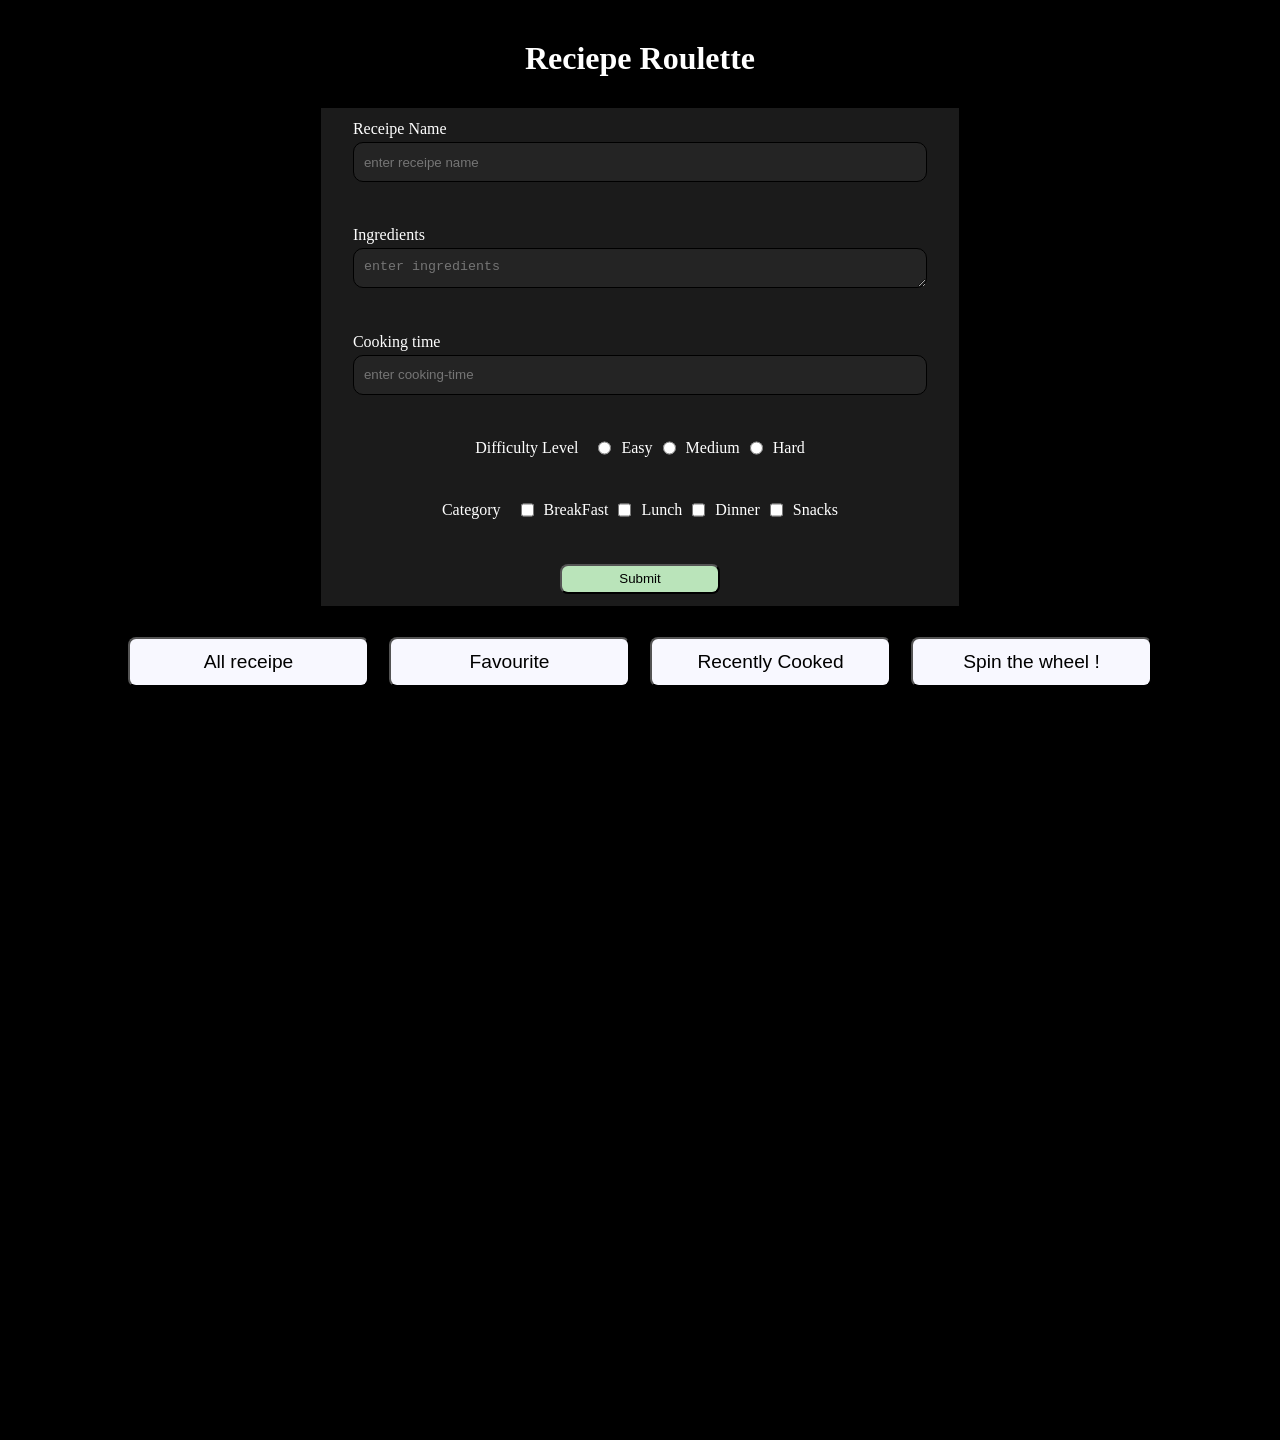
<file: index.html>
<!DOCTYPE html>
<html lang="en">
	<head>
		<meta charset="UTF-8" />
		<meta name="viewport" content="width=device-width, initial-scale=1.0" />
		<title>Document</title>
		<link rel="stylesheet" href="style.css" />
	</head>

	<body>
		<h1>Reciepe Roulette</h1>
		<form>
			<div class="receipe-name d1">
				<label for="rec-name">Receipe Name</label>
				<input
					type="text"
					required
					minlength="3"
					id="rec-name"
					placeholder="enter receipe name"
				/>
			</div>

			<div class="ingredients d1">
				<label for="ing">Ingredients</label>
				<textarea required placeholder="enter ingredients" id="ing"></textarea>
			</div>

			<div class="time d1">
				<label for="cooking-time">Cooking time</label>
				<input
					type="number"
					required
					min="5"
					placeholder="enter cooking-time"
					id="cooking-time"
				/>
			</div>

			<div class="dif-level">
				<label>Difficulty Level</label>
				<input type="radio" value="Easy" name="level" />Easy
				<input type="radio" value="Medium" name="level" />Medium
				<input type="radio" value="Hard" name="level" />Hard
			</div>

			<div class="category">
				<label>Category</label>
				<input type="checkbox" name="category" value="BreakFast" />BreakFast
				<input type="checkbox" name="category" value="Lunch" />Lunch
				<input type="checkbox" name="category" value="Dinner" />Dinner
				<input type="checkbox" name="category" value="Snacks" />Snacks
			</div>

			<button>Submit</button>
		</form>
		<section id="recipe-section">
			<button>All receipe</button>
			<button>Favourite</button>
			<button>Recently Cooked</button>
			<button>Spin the wheel !</button>
		</section>
		<div class="cards">
			<!-- <div class="card">
            <h3>Name</h3>
            <p>Time</p>
            <p>Difficulty</p>
            <p>Category</p>
            <div class="buttons">
                <button class="cook">Cook This</button>
                <button class="fav"> Favourite</button>
                <button class="del">Delete</button>
            </div>
        	</div> -->
		</div>
		<script src="script.js"></script>
	</body>
</html>
</file>
<file: style.css>
* {
	padding: 0;
	margin: 0;
	box-sizing: border-box;
}

body {
	min-height: 160vh;
	width: 100vw;
	display: flex;
	align-items: center;
	flex-direction: column;
	gap: 30px;
	background-color: black;
	color: white;
}

body h1 {
	margin-top: 40px;
}

form {
	display: flex;
	flex-direction: column;
	align-items: center;
	justify-content: space-around;
	gap: 20px;
	min-height: 500px;
	width: 50%;
	background-color: rgb(27, 27, 27);
	border: solid 1px black;
}

form .d1 {
	display: flex;
	flex-direction: column;
	gap: 4px;
	width: 90%;
}

form .d1 input,
textarea {
	height: 40px;
	background-color: rgb(36, 36, 36);
	border: solid 1px black;
	border-radius: 10px;
	padding: 10px;
	color: wheat;
}

form .d1 input:hover,
textarea:hover {
	border: solid 1px rebeccapurple;
}

.dif-level,
.category {
	display: flex;
	gap: 10px;
}

.dif-level label,
.category label {
	margin-right: 10px;
}
.highlight {
	background-color: gold !important;
	transform: scale(1.1);
	transition: 0.3s;
}
.highlight-main {
	background-color: rgb(109, 109, 255) !important;
	transform: scale(1.1);
	transition: 0.3s;
}
button {
	height: 30px;
	width: 25%;
	background-color: rgb(186, 228, 186);
	color: black;
	border-radius: 8px;
	cursor: pointer;
}

.cards {
	width: 85vw;
	display: flex;
	justify-content: start;
	flex-wrap: wrap;
	gap: 40px;
}

.card {
	height: 300px;
	width: 400px;
	border: solid 1px blue;
	background-color: white;
	display: flex;
	flex-direction: column;
	justify-content: space-around;
	align-items: center;
	box-shadow: 4px 4px 10px gray;
	color: rgb(37, 37, 37);
	font-family: "Trebuchet MS", "Lucida Sans Unicode", "Lucida Grande", "Lucida Sans",
		Arial, sans-serif;
	font-size: larger;
}

.card .buttons {
	display: flex;
	justify-content: space-evenly;
	width: 100%;
}
.card h3 {
	color: rgb(106, 206, 106);
	border-bottom: solid 1px gainsboro;
}
.card .buttons button {
	background-color: rebeccapurple;
	color: white;
	width: 100px;
	height: 40px;
}

section {
	display: flex;
	width: 80%;
	gap: 20px;
}
section button {
	background-color: ghostwhite;
	height: 50px;
	font-size: larger;
}
section button:hover {
	transform: scale(1.02);
	transition-duration: 0.3s;
	transition-timing-function: ease-in-out;
}

section button:active {
	background-color: skyblue;
}
</file>
<file: project1.css>
* {
	padding: 0;
	margin: 0;
	box-sizing: border-box;
}

body {
	min-height: 160vh;
	width: 100vw;
	display: flex;
	align-items: center;
	flex-direction: column;
	gap: 30px;
	background-color: black;
	color: white;
}

body h1 {
	margin-top: 40px;
}

form {
	display: flex;
	flex-direction: column;
	align-items: center;
	justify-content: space-around;
	gap: 20px;
	min-height: 500px;
	width: 50%;
	background-color: rgb(27, 27, 27);
	border: solid 1px black;
}

form .d1 {
	display: flex;
	flex-direction: column;
	gap: 4px;
	width: 90%;
}

form .d1 input,
textarea {
	height: 40px;
	background-color: rgb(36, 36, 36);
	border: solid 1px black;
	border-radius: 10px;
	padding: 10px;
	color: wheat;
}

form .d1 input:hover,
textarea:hover {
	border: solid 1px rebeccapurple;
}

.dif-level,
.category {
	display: flex;
	gap: 10px;
}

.dif-level label,
.category label {
	margin-right: 10px;
}

button {
	height: 30px;
	width: 25%;
	background-color: rgb(186, 228, 186);
	color: black;
	border-radius: 8px;
	cursor: pointer;
}

.cards {
	width: 100vw;
	display: flex;
	justify-content: space-around;
	flex-wrap: wrap;
	gap: 20px;
}

.card {
	height: 300px;
	width: 400px;
	border: solid 1px blue;
	background-color: white;
	display: flex;
	flex-direction: column;
	justify-content: space-around;
	align-items: center;
	box-shadow: 4px 4px 10px gray;
	color: rgb(37, 37, 37);
	font-family: "Trebuchet MS", "Lucida Sans Unicode", "Lucida Grande", "Lucida Sans",
		Arial, sans-serif;
	font-size: larger;
}

.card .buttons {
	display: flex;
	justify-content: space-evenly;
	width: 100%;
}
.card h3 {
	color: rgb(106, 206, 106);
	border-bottom: solid 1px gainsboro;
}
.card .buttons button {
	background-color: rebeccapurple;
	color: white;
	width: 100px;
	height: 40px;
}

section {
	display: flex;
	width: 80%;
	gap: 20px;
}
section button {
	background-color: ghostwhite;
	height: 50px;
	font-size: larger;
}
section button:hover {
	transform: scale(1.02);
	transition-duration: 0.3s;
	transition-timing-function: ease-in-out;
}

section button:active {
	background-color: skyblue;
}
</file>
